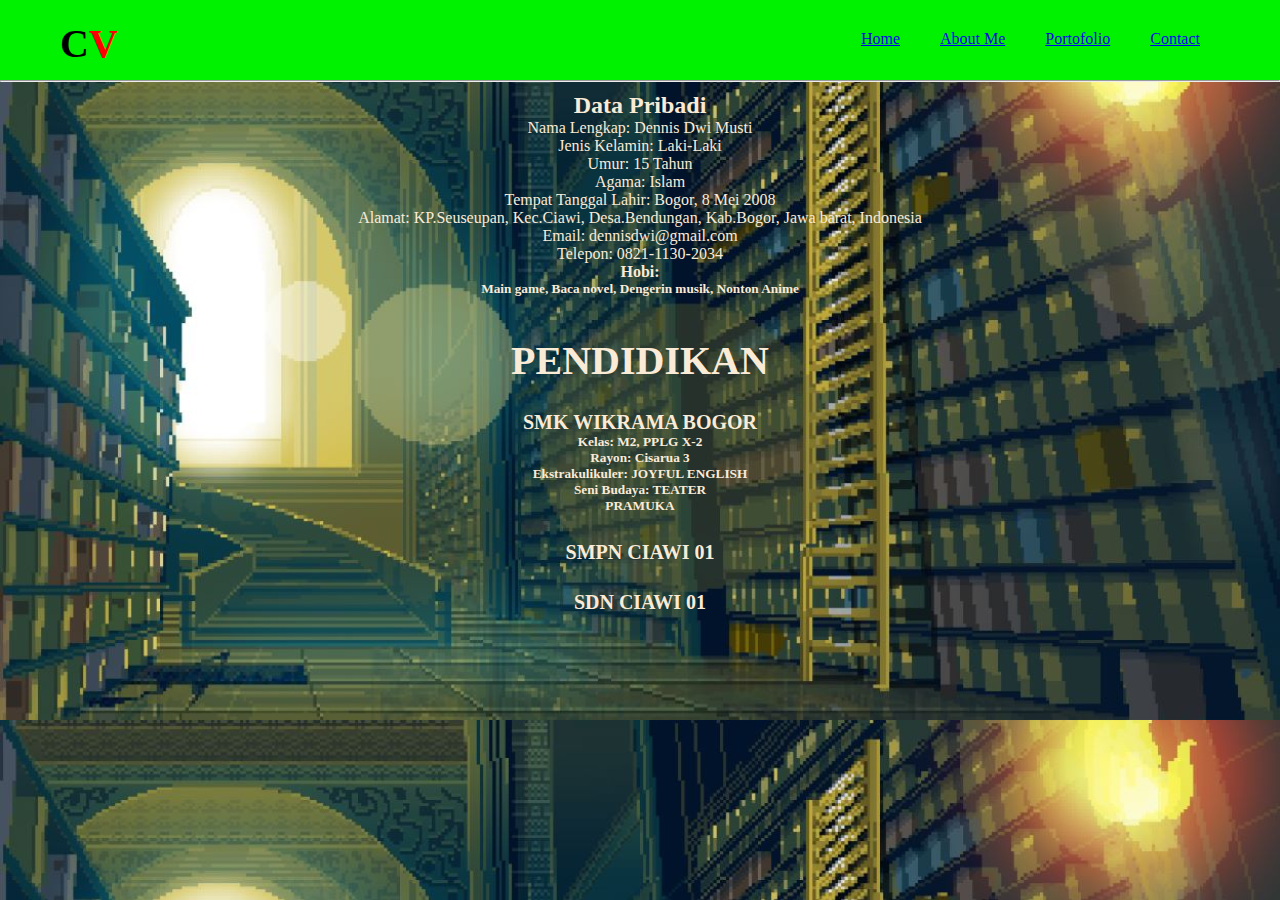
<file: dennis dwi/about.html>
<!DOCTYPE html>
<html lang="en">
<head>
    <meta charset="UTF-8">
    <meta name="viewport" content="width=device-width, initial-scale=1.0">
    <title>Portofolio Home</title>
    <link rel="stylesheet" href="style about.css">
</head>
<body>
    <header>
        <div class="header-right">
            C<span style="color: red;">V</span>
        </div>
        <nav>
<ul>
    <li class="text"><a href="index.html">Home</a></li>
    <li class="text"><a href="about.html">About Me</a></li>
    <li class="text"><a href="portofolio.html">Portofolio</a></li>
    <li class="text"><a href="contact.html">Contact</a></li>
</ul>
        </nav>
    </header>
    <hr>
    <p>
        <div class="Bio">
            <h2>Data Pribadi</h2>
            <p>Nama Lengkap: Dennis Dwi Musti</p>
            <p>Jenis Kelamin: Laki-Laki</p>
            <p>Umur: 15 Tahun</p>
            <P>Agama: Islam</P>
            <p>Tempat Tanggal Lahir: Bogor, 8 Mei 2008 </p>
            <P>Alamat: KP.Seuseupan, Kec.Ciawi, Desa.Bendungan, Kab.Bogor, Jawa barat, Indonesia</P>
            <p>Email: dennisdwi@gmail.com</p>
            <p>Telepon: 0821-1130-2034</p>
            <h4>Hobi:<h5>Main game, Baca novel, Dengerin musik, Nonton Anime</h5></h4>
        </div>
        <ul>
            <h2 class="PENDIDIKAN">PENDIDIKAN</h2>
            <p class="pendidikan">SMK WIKRAMA BOGOR</p>
            <h5>Kelas: M2, PPLG X-2</h5>
            <h5>Rayon: Cisarua 3</h5>
            <h5>Ekstrakulikuler: JOYFUL ENGLISH</h5>
            <h5>Seni Budaya: TEATER</h5>
            <h5>PRAMUKA</h5>
            <p class="pendidikan">SMPN CIAWI 01</p>
            <p class="pendidikan">SDN CIAWI 01</p>
        </ul>
    </p>
</body>
</html>
</file>
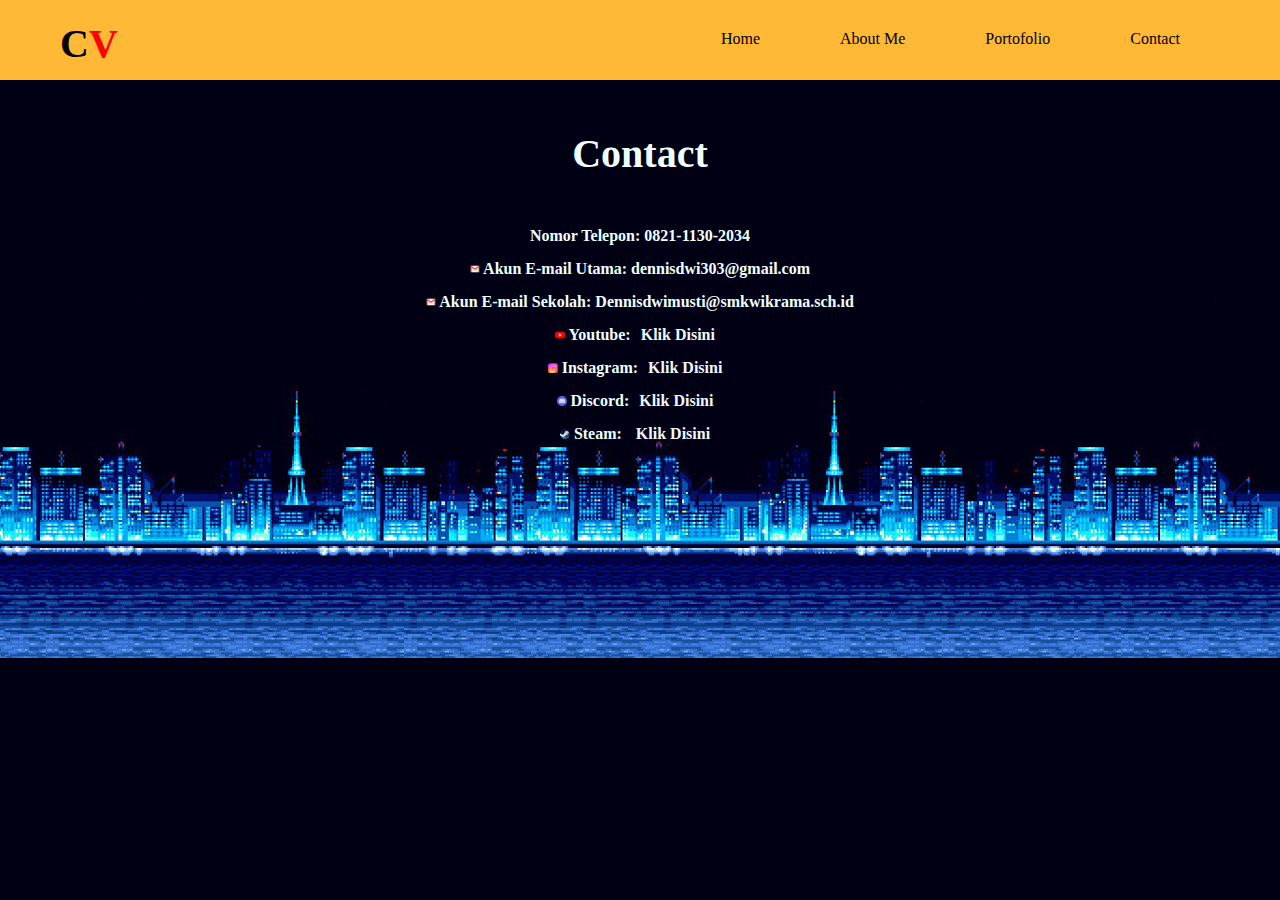
<file: dennis dwi/contact.html>
<!DOCTYPE html>
<html lang="en">
<head>
    <meta charset="UTF-8">
    <meta name="viewport" content="width=device-width, initial-scale=1.0">
    <title>Portofolio Home</title>
    <link rel="stylesheet" href="style contact.css">
</head>
<body>
    <header>
        <div class="header-right">
            C<span style="color: red;">V</span>
        </div>
        <nav>
<ul>
    <li class="text">
        <a class="page" href="index.html">Home</a>
    </li>
    <li class="text">
        <a class="page" href="about.html">About Me</a>
    </li>
    <li class="text">
        <a class="page" href="portofolio.html">Portofolio</a>
    </li>
    <li class="text">
        <a class="page" href="contact.html">Contact</a>
    </li>
</ul>
        </nav>
    </header>
    <div class="info">
        <h3>Contact</h3>
        <h4>Nomor Telepon: 0821-1130-2034</h4>
        <h4><img src="gmail.png">
            Akun E-mail Utama: dennisdwi303@gmail.com
        </h4>
        <h4><img src="gmail.png">
            Akun E-mail Sekolah: Dennisdwimusti@smkwikrama.sch.id
        </h4>
        <h4><img src="youtube.png"> Youtube:<a class="youtube" href="https://www.youtube.com/channel/UCaq5T4LVjqccptXS79hwEyw" target="_blank">Klik Disini</a></h4>
        <h4><img src="instagram.png"> Instagram:<a class="Instagram" href="https://www.instagram.com/dennisdwimusti/" target="_blank">Klik Disini</a></h4>
        <h4><img src="discord.png"> Discord:<a class="Discord" href="https://discord.gg/MysGf4uF" target="_blank">Klik Disini</a></h4>
        <h4><img src="steam.png"> Steam: <a class="Steam" href="https://steamcommunity.com/profiles/76561199533225668/" target="_blank">Klik Disini</a></h4>
    </div>
</body>
</html>
</file>
<file: dennis dwi/style about.css>
* {
    margin: 0 ;
    padding: 0 ;
}
body {
    background-image: url(About\ Background.jpg);
    background-size: cover;
}
li {
    list-style-type: none;
    float: left;
    padding: 30px 20px;
}
.text:hover{
    font-size: 20px;
    font-weight: bold;
    background-color:yellow;
    text-decoration: underline;
    transition: 0.5s;
    text-decoration-color: red;
}
text a:hover {
    color: black;
}

header {
    width: auto;
    height: 80px;
    background-color: rgb(0, 242, 0);
    padding: 0 60px;
    display: flex;
    justify-content: space-between;
}
.header-right {
    font-size: 40px;
    font-weight: bold;
    padding: 20px 0;
    float: left;
}
.info {
    margin-top: 5px;
}
.Bio {
    text-align: center;
    margin-top: 10px;
    color: antiquewhite;
}
.PENDIDIKAN {
    text-align: center;
    margin-top: 40px;
    font-size: 40px;
    color: antiquewhite;
}
.pendidikan {
    text-align: center;
    font-size: 20px;
    margin-top: 27px;
    font-weight: bold;
    color: antiquewhite;
}
h5 {
    text-align: center;
    color: antiquewhite;
}
</file>
<file: dennis dwi/style contact.css>
* {
    margin: 0 ;
    padding: 0 ;
}
body {
    background-image: url(Background\ contact.png);
}
.text {
    list-style-type: none;
    float: left;
    padding: 30px 20px;
}
.page {
    text-decoration: none;
    color: black;
    padding: 30px 20px;
}
.text:hover{
    font-size: 20px;
    font-weight: bold;
    background-color: yellow;
    text-decoration: underline;
    transition: 0.5s;
    text-decoration-color: red;
}
text a:hover {
    color: black;
}
header {
    width: auto;
    height: 80px;
    background-color: rgb(255, 185, 54);
    padding: 0 60px;
    display: flex;
    justify-content: space-between;
}
.header-right {
    font-size: 40px;
    font-weight: bold;
    padding: 20px 0;
    float: left;
}
h3 {
    text-align: center;
    padding-top: 50px;
    font-size: 40px;
    font-weight: bold;
    padding-bottom: 50px;
    color: azure;
}
h4 {
    text-align: center;
    padding-bottom: 15px;
    color: azure;
}
.youtube:hover {
    font-style: italic;
    color: red;
    text-decoration: underline;
    text-decoration-color: red;
}
.youtube {
    text-decoration: none;
    color: aliceblue;
    padding: 0 10px;
}
.Instagram:hover {
    font-style: italic;
    color: red;
    text-decoration: underline;
    text-decoration-color: red;
}
.Instagram {
    text-decoration: none;
    color: aliceblue;
    padding: 0 10px;
}
.Discord:hover {
    font-style: italic;
    color: red;
    text-decoration: underline;
    text-decoration-color: red;
}
.Discord {
    text-decoration: none;
    color: aliceblue;
    padding: 0 10px;
}
.Steam:hover {
    font-style: italic;
    color: red;
    text-decoration: underline;
    text-decoration-color: red;
}
.Steam {
    text-decoration: none;
    color: aliceblue;
    padding: 0 10px;
}
img {
    width: 10px;
}
</file>
